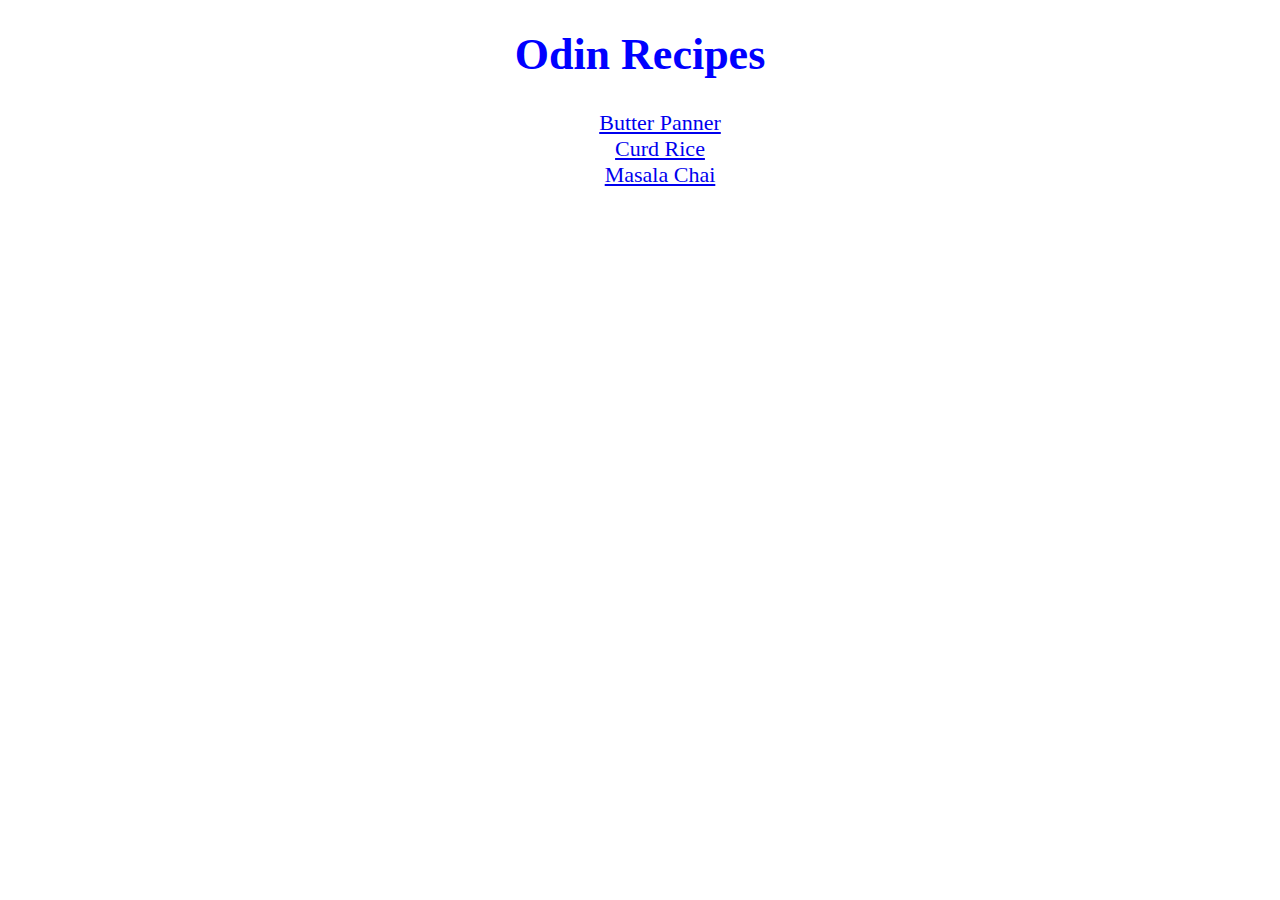
<file: index.html>
<!DOCTYPE html>
<html lang="en">
    <head>
        <meta charset="UTF-8">
        <title>Odin Recipes</title>
        <link rel="stylesheet" href="stylesheet.css">
    </head>

    <body>
        <h1 class="header">Odin Recipes</h1>
        <ul>
        <div class="sub"><a href="recipes/Butter_Paneer.html">Butter Panner</a></div>
        <div class="sub"><a href="recipes/Curd_rice.html">Curd Rice</a></div>
        <div class="sub"><a href="recipes/Masala_Chai.html">Masala Chai</a></div>
        </ul>
    </body>
</html>
</file>
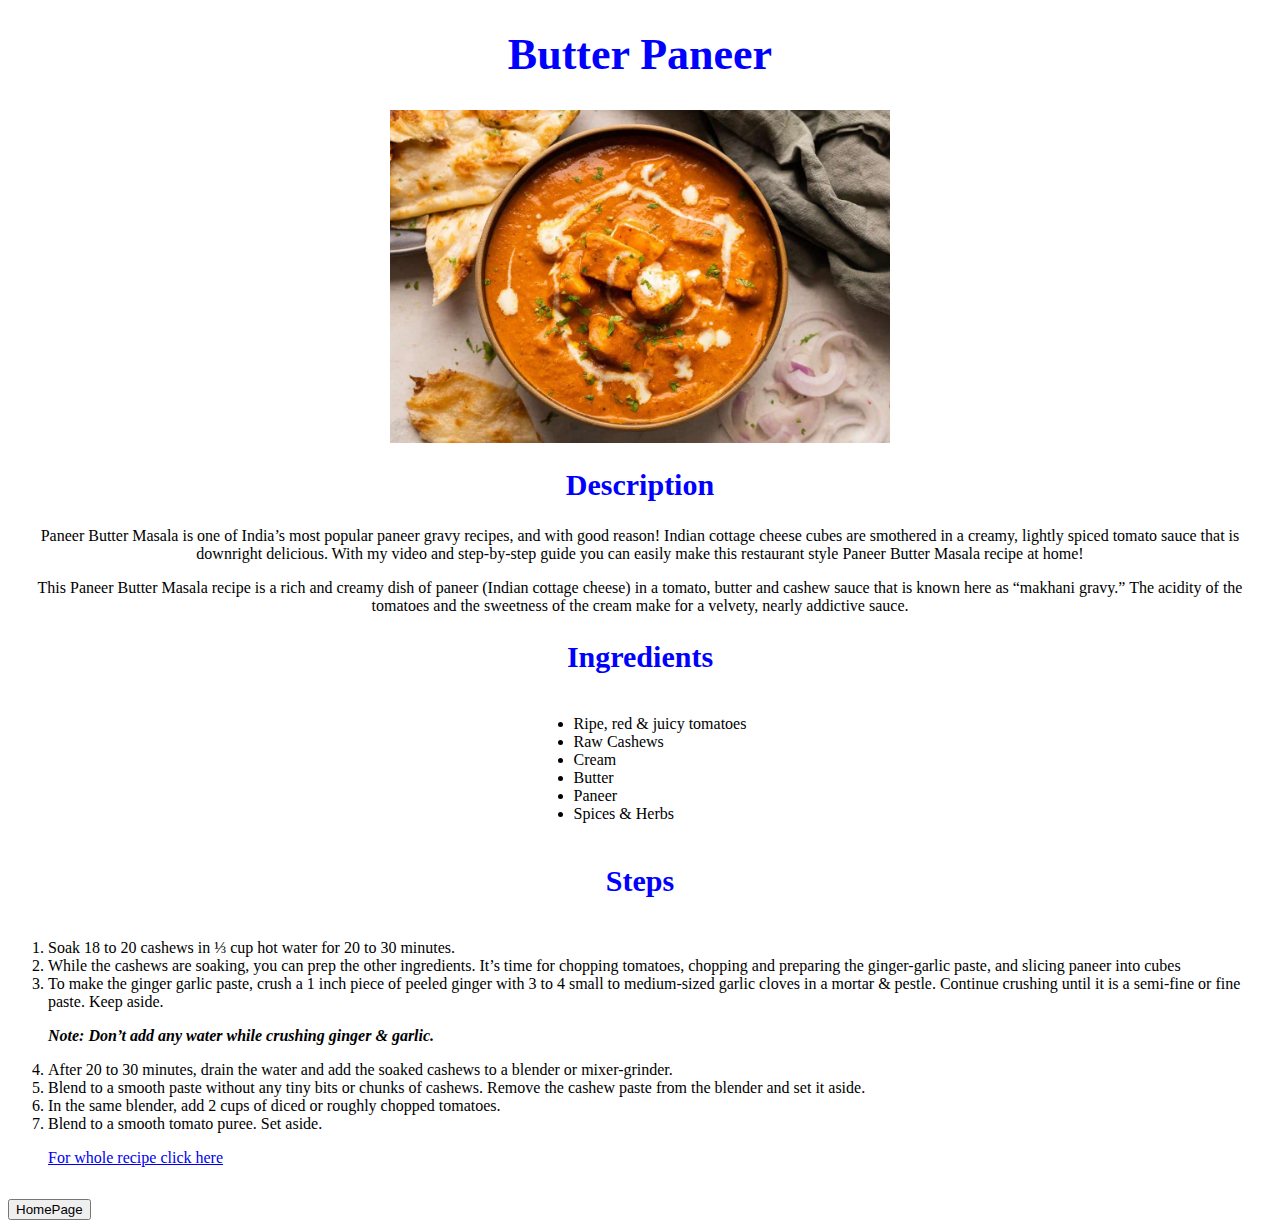
<file: recipes/Butter_Paneer.html>
<!DOCTYPE html>
<html lang="en">
    <head>
        <meta charset="UTF-8">
        <title>Butter Paneer</title>
        <link rel="stylesheet" href="../stylesheet.css">
    </head>
    <body>
        <h1 class="header">Butter Paneer</h1>
        <img class="center"src="butter_paneer.jpg" alt="Butter panner image">
    
    <h2 class="header">Description</h2>
    <p class="para" >
        Paneer Butter Masala is one of India’s most popular paneer gravy recipes, and with good reason! Indian cottage cheese cubes are smothered in a creamy, lightly spiced tomato sauce that is downright delicious. With my video and step-by-step guide you can easily make this restaurant style Paneer Butter Masala recipe at home!
    </p>
    <p class="para">
        This Paneer Butter Masala recipe is a rich and creamy dish of paneer (Indian cottage cheese) in a tomato, butter and cashew sauce that is known here as “makhani gravy.” The acidity of the tomatoes and the sweetness of the cream make for a velvety, nearly addictive sauce. 
    </p>
    <h2 class="header">Ingredients</h2>
    <div class="para">
    <ul class="list">
        <li>Ripe, red & juicy tomatoes</li>
        <li>Raw Cashews</li>
        <li>Cream</li>
        <li>Butter</li>
        <li>Paneer</li>
        <li>Spices & Herbs</li>
    </ul>
    </div>
    <h2 class="header">Steps</h2>
    <div class="para">
    <ol class="list">
        <li>Soak 18 to 20 cashews in ⅓ cup hot water for 20 to 30 minutes.</li>
        <li> While the cashews are soaking, you can prep the other ingredients. It’s time for chopping tomatoes, chopping and preparing the ginger-garlic paste, and slicing paneer into cubes</li>
        <li>To make the ginger garlic paste, crush a 1 inch piece of peeled ginger with 3 to 4 small to medium-sized garlic cloves in a mortar & pestle. Continue crushing until it is a semi-fine or fine paste. Keep aside.</li>
        <p><strong><em>Note: Don’t add any water while crushing ginger & garlic.</em></strong></p>
        <li>After 20 to 30 minutes, drain the water and add the soaked cashews to a blender or mixer-grinder.</li>
        <li>Blend to a smooth paste without any tiny bits or chunks of cashews. Remove the cashew paste from the blender and set it aside.</li>
        <li>In the same blender, add 2 cups of diced or roughly chopped tomatoes.</li>
        <li>Blend to a smooth tomato puree. Set aside.</li>
        <p><a href="https://www.vegrecipesofindia.com/paneer-butter-masala/">For whole recipe click here</a></p>
    </ol>
    </div>
    <a href="/index.html"><button>HomePage</button></a>
</body>
</html>
</file>
<file: stylesheet.css>
h1{
    font-size: 44px;
}


h2{
    font-size: 30px;
}

.header{
    color:blue;
    text-align:center;
    font-weight:bold;
}


.sub{
    color:black;
    text-align: center;
    font-size: 22px;
}

img{
    width:500px;
    height:auto; 
    display:block;
    margin-left: auto;
    margin-right: auto;  
}

.para{
    text-align:center;
}

ul.list,
ol.list{
    display:inline-block;
    text-align:left;
}
</file>
